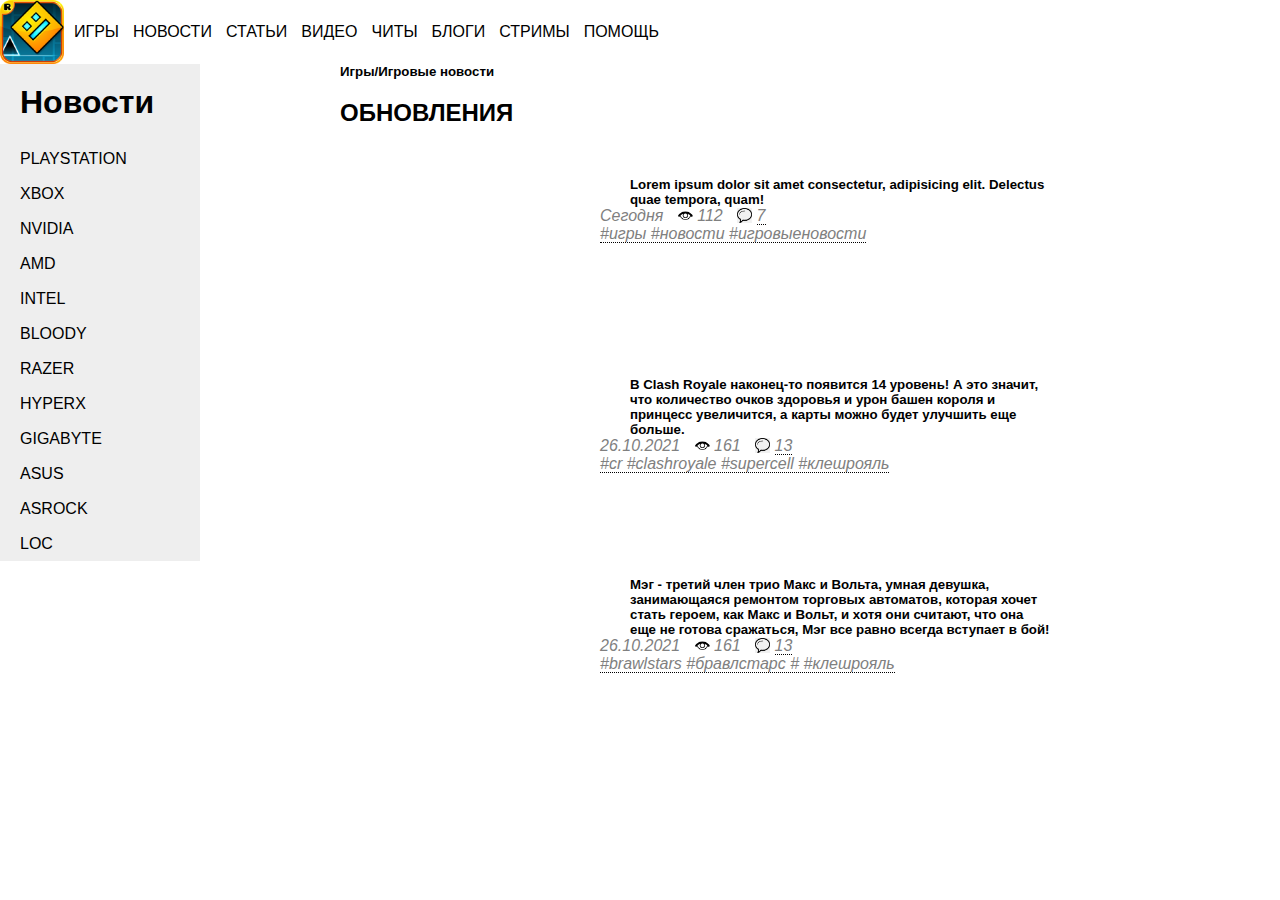
<file: index.html>
<!DOCTYPE html>
<html lang="en">
<head>
	<meta charset="UTF-8">
	<meta name="viewport" content="width=device-width, initial-scale=1.0">
	<link rel="stylesheet" type="text/css" href="css/style.css">
	<link type="text/html" href="novosty.html">
	<title>Игровые новсти</title>
</head>
<body>
	<div class="top-menu">
		<img id="logo" src="img/g.png" alt="logo" width="64" height="64">
		<ul>
			<li><a href="">игры</a></li>
			<li><a href="">новости</a></li>
			<li><a href="">статьи</a></li>
			<li><a href="">видео</a></li>
			<li><a href="">читы</a></li>
			<li><a href="">блоги</a></li>
			<li><a href="">стримы</a></li>
			<li><a href="">помощь</a></li>
		</ul>
	</div>

	<div class="container">
		<div class="left-sb">
			<h2>Новости</h2>
			<ul>
				<li>playstation</li>
				<li>xbox</li>
				<li>nvidia</li>
				<li>amd</li>
				<li>intel</li>
				<li>bloody</li>
				<li>razer</li>
				<li>hyperx</li>
				<li>gigabyte</li>
				<li>asus</li>
				<li>asrock</li>
				<li>loc</li>
			</ul>
		</div>

		<div class="right-sb">
			<h5 id="zag">Игры/Игровые новости</h5>
			<h2>Обновления</h2>
			<div class="article">
				<div class="art-image" id="first-image"></div>
				<div class="art-about">
					<h5>Lorem ipsum dolor sit amet consectetur, adipisicing elit. Delectus quae tempora, quam!</h5>
					<span>Сегодня</span>
					<img src="img/views1.png" alt="просмотры">
					<span>112</span>
					<img src="img/comments.png" alt="коммент">
					<span class="tags">7</span> <br>
					<span class="tags">#игры #новости #игровыеновости</span>
				</div>
			</div>

			<div class="article">
				<div class="art-image" id="second-image"></div>
				<div class="art-about">
					<h5>В Clash Royale наконец-то появится 14 уровень! А это значит, что количество очков здоровья и урон башен короля и принцесс увеличится, а карты можно будет улучшить еще больше.</h5>
					<span>26.10.2021</span>
					<img src="img/views1.png" alt="просмотры">
					<span>161</span>
					<img src="img/comments.png" alt="коммент">
					<span class="tags">13</span> <br>
					<span class="tags">#cr #clashroyale #supercell #клешрояль</span>
				</div>
			</div>

			<div class="article">
				<div class="art-image" id="third-image"></div>
				<div class="art-about">
					<h5>Мэг - третий член трио Макс и Вольта, умная девушка, занимающаяся ремонтом торговых автоматов, которая хочет стать героем, как Макс и Вольт, и хотя они считают, что она еще не готова сражаться, Мэг все равно всегда вступает в бой!</h5>	
					<span>26.10.2021</span>
					<img src="img/views1.png" alt="просмотры">
					<span>161</span>
					<img src="img/comments.png" alt="коммент">	
					<span class="tags">13</span> <br>
					<span class="tags">#brawlstars #бравлстарс # #клешрояль</span>
				</div>
			</div>
		</div>
	</div>
</body>
</html>
</file>
<file: css/style.css>
* {
	margin: 0;
	padding: 0;
}


.top-menu {
	width: 1300px;
	margin: 0 auto;
	line-height: 64px;

}

.top-menu ul li {
	display: inline-block;
	margin-left: 10px;

}

.top-menu img {
	float: left;
}

.top-menu a {
	display: block;
	height: 64px;
	width: auto;
	text-decoration: none;
	color: #000;
	padding: 0 0px;
	font-family: Roboto, sans-serif;
	text-transform: uppercase;

}




.container {
	width: 1300px;
	margin: 0 auto;
	font-family: Roboto, sans-serif;
}

.left-sb {
	width: 200px;
	background-color: #eee;
	float: left;

}

.left-sb h2 {
	width: 200px;
	padding: 0 auto;
	margin: 20px;
	font-size: 32px; 
}

.left-sb ul {
	margin: 0 20px;
	width: 200px;
	list-style: none;
	text-transform: uppercase;
	line-height: 35px;
}


.right-sb {
	width: 1000px;
	height: 637px;
	display: block;
	background-color: #fff;
	float: right;
}

.right-sb h5 {
	margin: 0px 40px;

}

.right-sb h2 {
	text-transform: uppercase;
	font-weight: bold;
	margin: 20px 40px;
	display: flex;
}

.article {
	width: 900px;
	height: 200px;
	margin: 0 20px;
	display: flex;
}

.art-image {
	margin: 25px 20px;
	width: 230px;
	height: 130px;
	border-radius: 10px;
	background-size: cover;
}

.art-about {
	width: 500px;
	height: 150px;
	margin: 30px 0;
}

.art-about h4 {
	margin: 10px;
	line-height: 25px;
}

.art-about span {
	margin: 10px;
	color: grey;
	font-style: italic;
}

.tags {
	margin: 10px;
	color: pink;
	font-style: italic;
	border-bottom: 1px dotted black;
}

.art-about img{
	width: 15px;
	height: 15px;
	margin: 0 -10px -2px 0;
}

.tags span {
	margin: 12px;
}

#first-image {
	background-image: url(https://img.championat.com/news/big/l/p/super-mario-bros_16284207331043937711.jpg);
}

#second-image {
	background-image: url(https://clashroyale.com/uploaded-images-blog/_720xAUTO_crop_center-center_90/1008914282_1635154847.jpg?mtime=20211025094047);
}

#third-image {
	background-image: url(https://goldclan.ru/wp-content/uploads/2021/09/Brawl-Talk-s-Meg-i-obnovlenie-stage-servera-do-38.101-1024x504.jpg);
}
</file>
